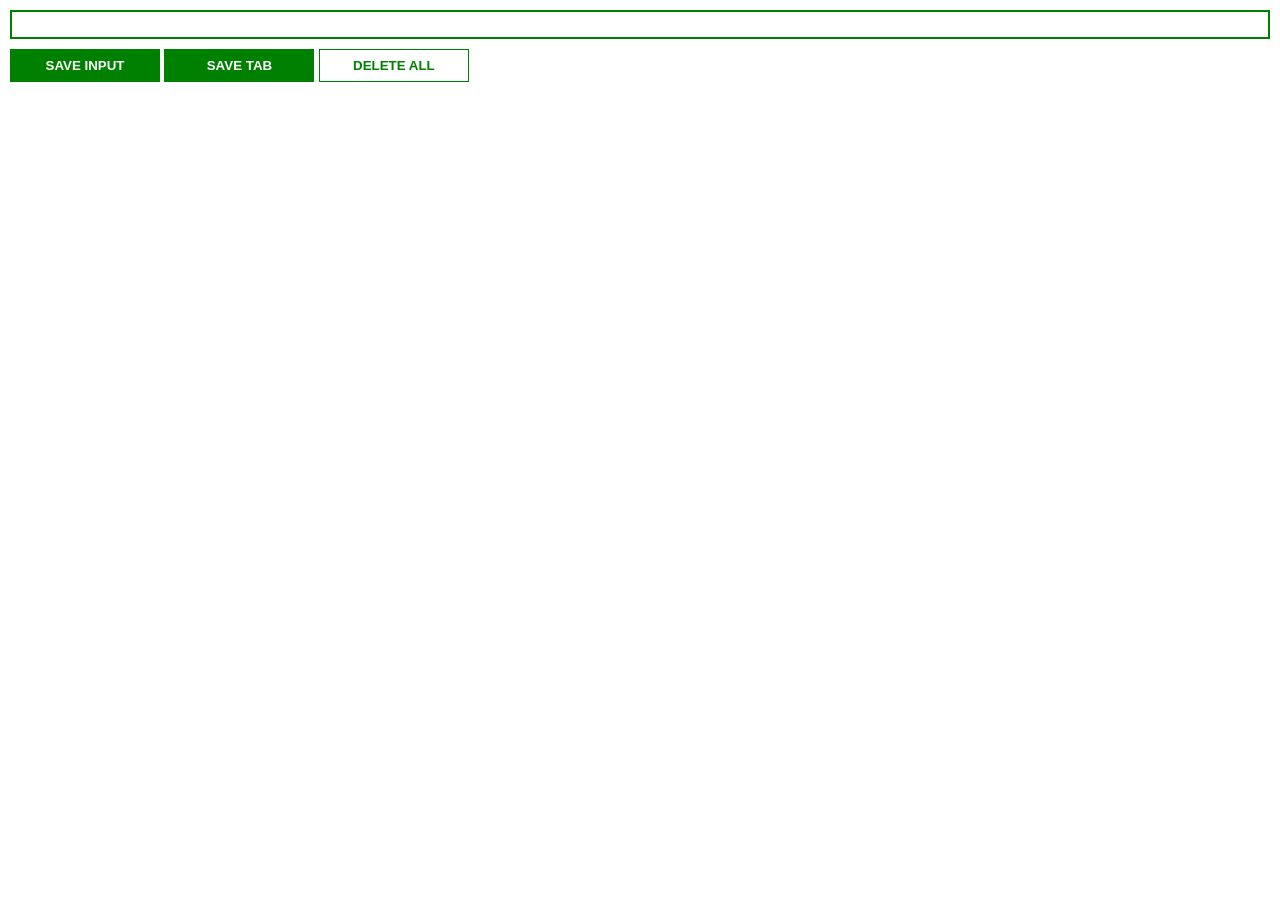
<file: index.html>
<html lang="en">
<head>
    <meta charset="UTF-8">
    <meta name="viewport" content="width=device-width, initial-scale=1.0">
    <title>Chrome Extension</title>
    <link rel="stylesheet" href="styles.css">
    <script src="index.js" defer></script>
</head>
<body>
    <input type="text" id="input-el">
    <button id="input-btn">SAVE INPUT</button>
    <button id="tab-btn">SAVE TAB</button>
    <button id="delete-btn">DELETE ALL</button>
    <ul id="ul-el">
        
    </ul>
</body>
</html>
</file>
<file: styles.css>
body{
    margin: 0;
    padding: 10px;
    font-family: Arial, Helvetica, sans-serif;
    min-width: 400px;
}

#input-el{
    padding: 5px;
    width: 100%;
    border: 2px solid green;
}

button{
    background-color: green;
    color: white;
    border: 1px solid green;
    width: 150px;
    padding: 8px;
    font-weight: bold;
    margin-top: 10px;
}

#delete-btn{
    color: green;
    background: white;
}

ul{

    padding-left: 0;
}

li{
    margin-top: 5px;
    list-style-type: none;
}

li a{
    color: green;
}
</file>
<file: lead-tracker/styles.css>
body{
    margin: 0;
    padding: 10px;
    font-family: Arial, Helvetica, sans-serif;
    min-width: 400px;
}

#input-el{
    padding: 5px;
    width: 100%;
    border: 2px solid green;
}

button{
    background-color: green;
    color: white;
    border: 1px solid green;
    width: 150px;
    padding: 8px;
    font-weight: bold;
    margin-top: 10px;
}

#delete-btn{
    color: green;
    background: white;
}

ul{

    padding-left: 0;
}

li{
    margin-top: 5px;
    list-style-type: none;
}

li a{
    color: green;
}
</file>
